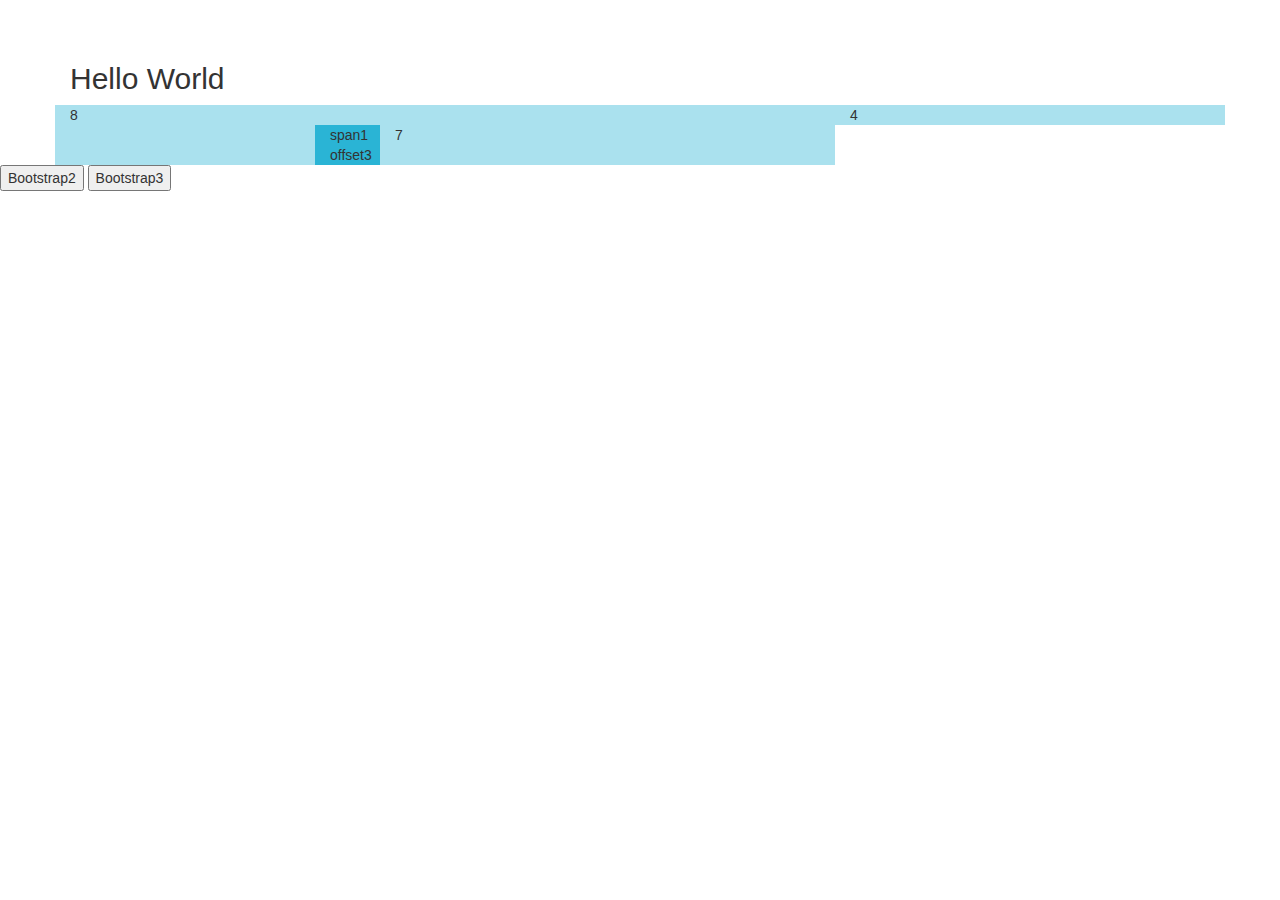
<file: index.html>
<!DOCTYPE html>
<html>
<head lang="en">
    <meta charset="UTF-8">
    <title>My Website</title>
    <script src="./js/jquery-2.1.1.js"></script>
    <link rel="stylesheet" href="css/bootstrap.css"/>
    <!--<link rel="stylesheet" href="css/bootstrap2.css"/>-->
    <link rel="stylesheet" href="css/custom.css"/>
</head>

<body>
    <div class="container">
        <h2>Hello World</h2>
        <div class="row">
             <div class="col-md-8">8
                <div class="row">
                    <div class="col-md-1 col-md-offset-4 dark">span1 offset3</div>
                    <div class="col-md-7">7</div>
                </div>
             </div>
             <div class="col-md-4">4</div>
        </div>
    </div>
    <div class="contain">
        <button data-css="css/bootstrap2.css">Bootstrap2</button>
        <button data-css="css/bootstrap.css">Bootstrap3</button>
    </div>
    <!--Typically load the script at the end of body -->
    <script src="./js/my_website.js"></script>
</body>
</html>
</file>
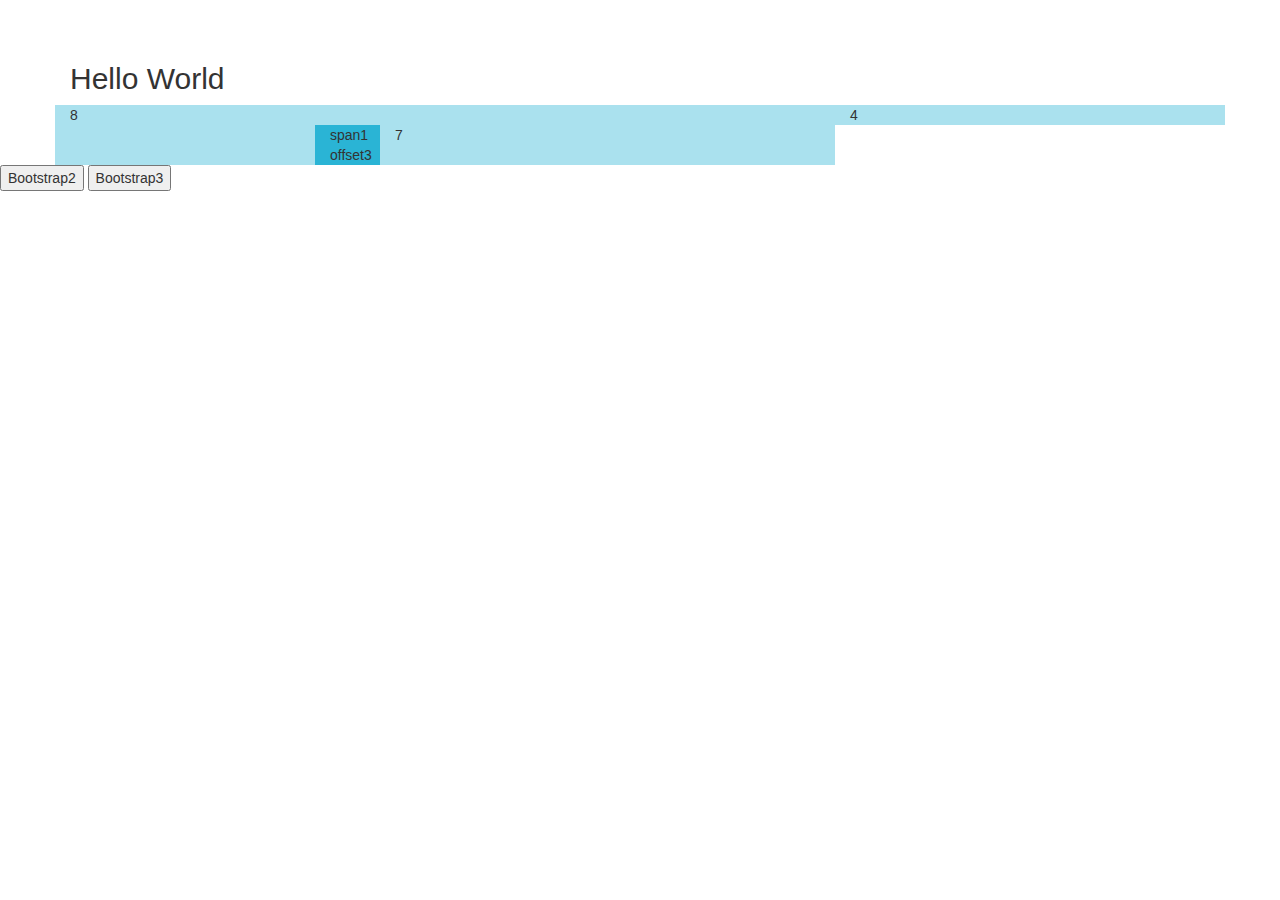
<file: bootstrap.html>
<!DOCTYPE html>
<html>
<head lang="en">
    <meta charset="UTF-8">
    <title>Columns of bootstrap 2 vs 3 demo</title>
    <script src="./js/jquery-2.1.1.js"></script>
    <link rel="stylesheet" href="css/bootstrap.css"/>
    <!--<link rel="stylesheet" href="css/bootstrap2.css"/>-->
    <link rel="stylesheet" href="css/custom.css"/>
</head>

<body>
    <div class="container">
        <h2>Hello World</h2>
        <div class="row">
             <div class="col-md-8">8
                <div class="row">
                    <div class="col-md-1 col-md-offset-4 dark">span1 offset3</div>
                    <div class="col-md-7">7</div>
                </div>
             </div>
             <div class="col-md-4">4</div>
        </div>
    </div>
    <div class="contain">
        <button data-css="css/bootstrap2.css">Bootstrap2</button>
        <button data-css="css/bootstrap.css">Bootstrap3</button>
    </div>
    <!--Typically load the script at the end of body -->
    <script src="./js/change_bootstrap.js"></script>
</body>
</html>
</file>
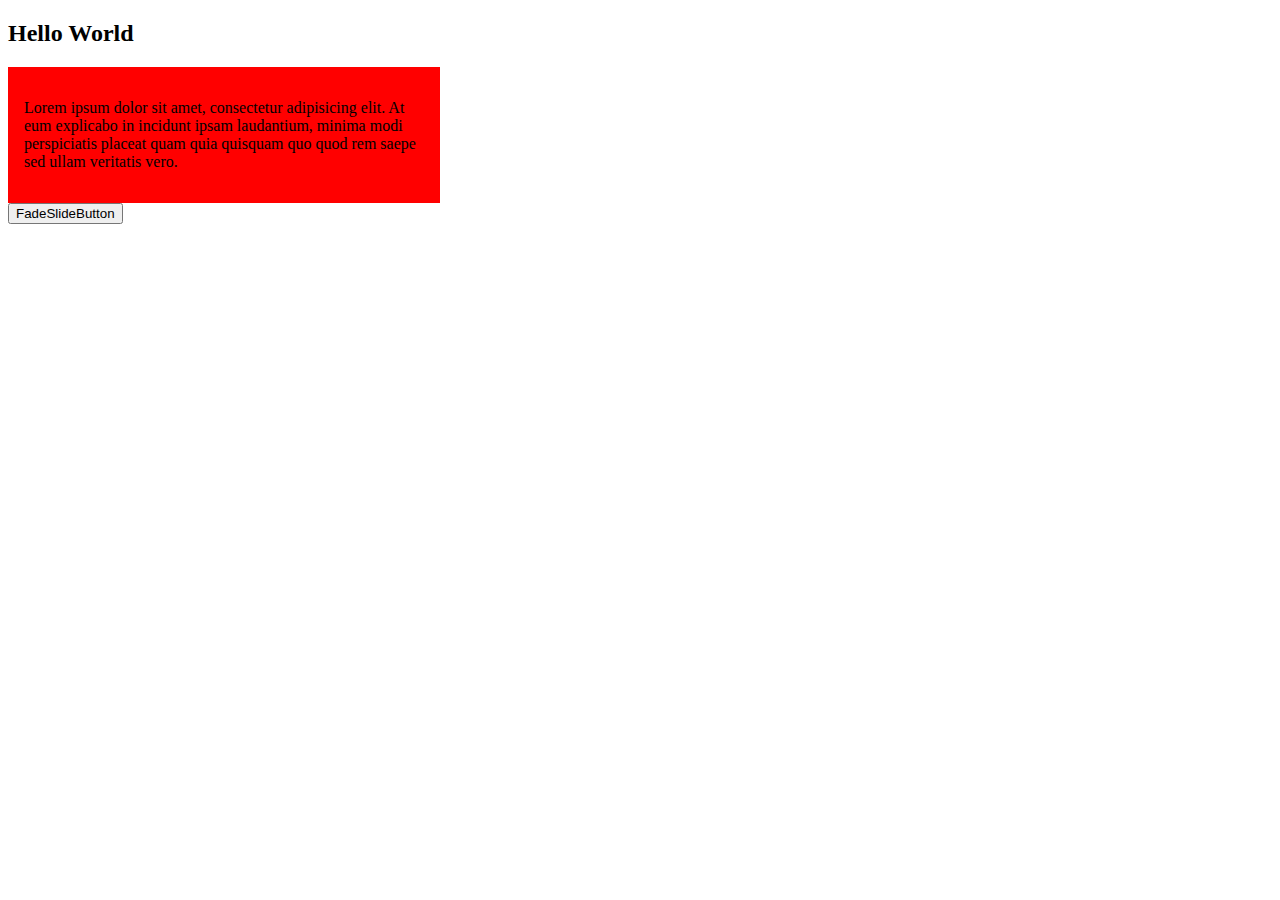
<file: lesson10.html>
<!DOCTYPE html>
<html>
<head lang="en">
    <meta charset="UTF-8">
    <title>My Website</title>
    <style>
        .box{
            width: 400px;
            background: red;
            position: relative;
            overflow: hidden;
            padding: 1em;
        }
    </style>
    <script src="./js/jquery-2.1.1.js"></script>
</head>

<body>
    <div class="container">
        <h2>Hello World</h2>

        <div class="box">
            <p>Lorem ipsum dolor sit amet, consectetur adipisicing elit. At eum
                explicabo in incidunt ipsam laudantium, minima modi
                perspiciatis placeat quam quia quisquam quo quod rem saepe sed
                ullam veritatis vero.</p>
        </div>
        <button>FadeSlideButton</button>
    </div>
    <!--Typically load the script at the end of body -->
    <script src="./js/lesson10.js"></script>
</body>
</html>
</file>
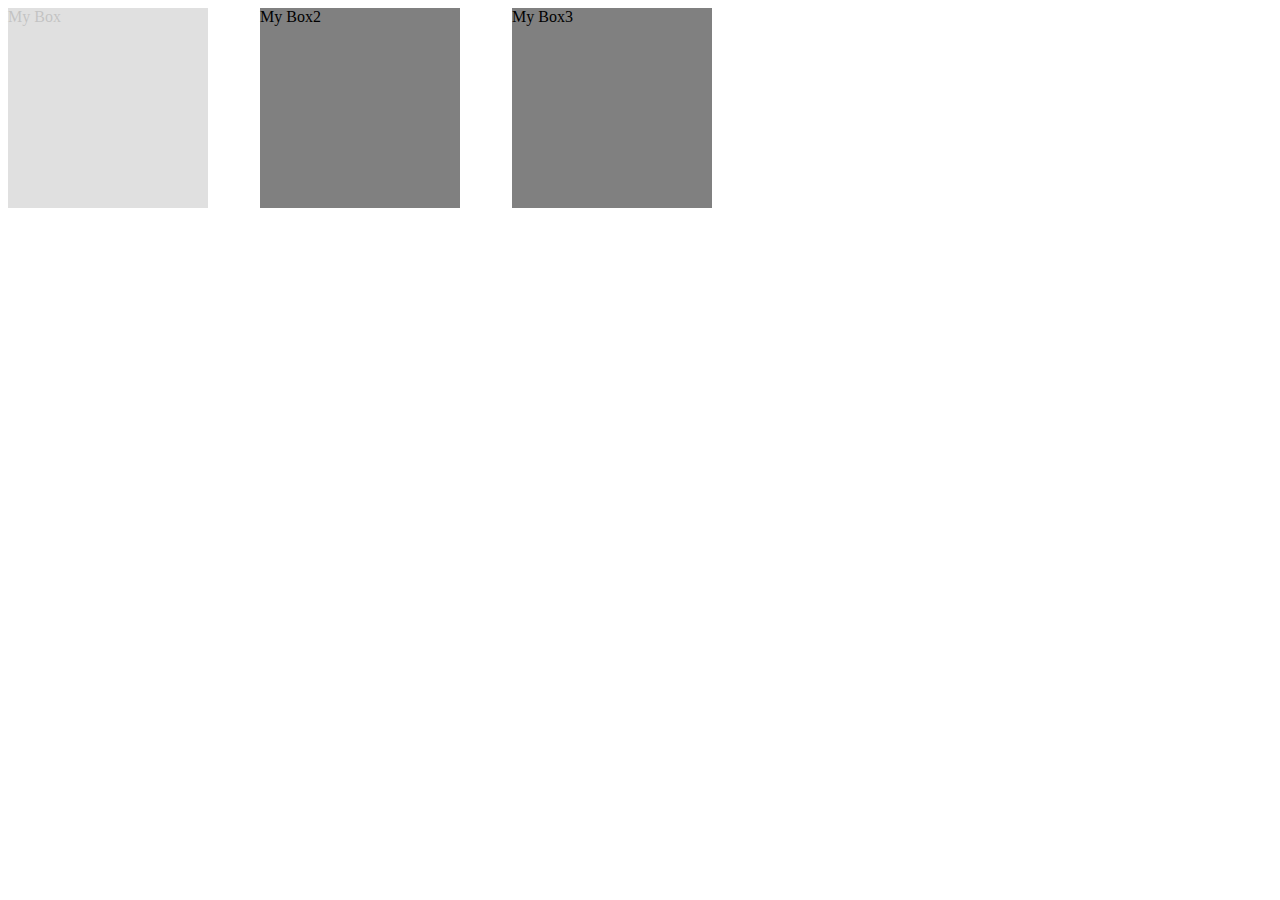
<file: lesson12.html>
<!doctype html>
<html>
<head>
    <title>Lesson 12</title>
    <style>
    .box {
        height: 200px;
        width: 200px; 
        background: grey;
        margin-right: 3em;
        display: inline-block;
    }
    </style>
</head>
<script src="http://code.jquery.com/jquery-2.1.1.js"></script>
<body>
<div class="box">My Box</div>
<div class="box">My Box2</div>
<div class="box">My Box3</div>

<script>
var myVar;
var setVal = function(){
    var deferred = $.Deferred();
    setTimeout(function(){
        myVar = 'my value';
        deferred.resolve();
        // if needed
        // deferred.reject(); 
        
    }, 2000);

    return deferred.promise();
}

//setVal().done(function(){
//setVal().fail(function(){
setVal().always(function(){
    console.log('all done '+ myVar);
});


// chaining
setVal().done(function(){
    console.log('done' + myVar);
}).fail(function(){
    console.log('done' + myVar);
});

setVal().then(
    function(){
        console.log('done' + myVar); // resolve
    },
    function(){
        console.log('done' + myVar); // fail
    }
);

$.searchTwitter = function(search){
//    var dfd = new $.Deferred();
//    $.ajax({
//        url: 'https://search.twitter.com/search.json',
//        data: {q: search},
//        dataType: 'jsonp',
//        success: dfd.resolve
//        error: dfd.reject
//    })   
//    return dfd.promise();
    
    //or just do this 
    return $.ajax({
        url: 'https://search.twitter.com/search.json',
        data: {q: search},
        dataType: 'jsonp'
    }).promise();
}

var outer = $.searchTwitter('cats');

outer.then(function(results){
    console.log(results);         // both of these will run, once done
});

outer.then(function(){
    console.log('something else');// both of these will run, once done
});

$('div.box').each(function(i){
    $(this).delay(1000* i++).fadeOut(1000);
    console.log('done'); // very quickly finshed
}).promise().done(function(){
    console.log('Done, promise tells me');
});
console.log('done2'); // very quickly finished 

function getTweets(search){
    return $.ajax({
        url: 'https://api.twitter.com/1.1/search/tweets.json',
        data: {q: search},
        dataType: 'jsonp'
    });
}

$.when(getTweets('dogs'), getTweets('cats')).done(function(results1, results2){
    console.log(result1);
    console.log(result2);
})
</script>
</body>
</html>
</file>
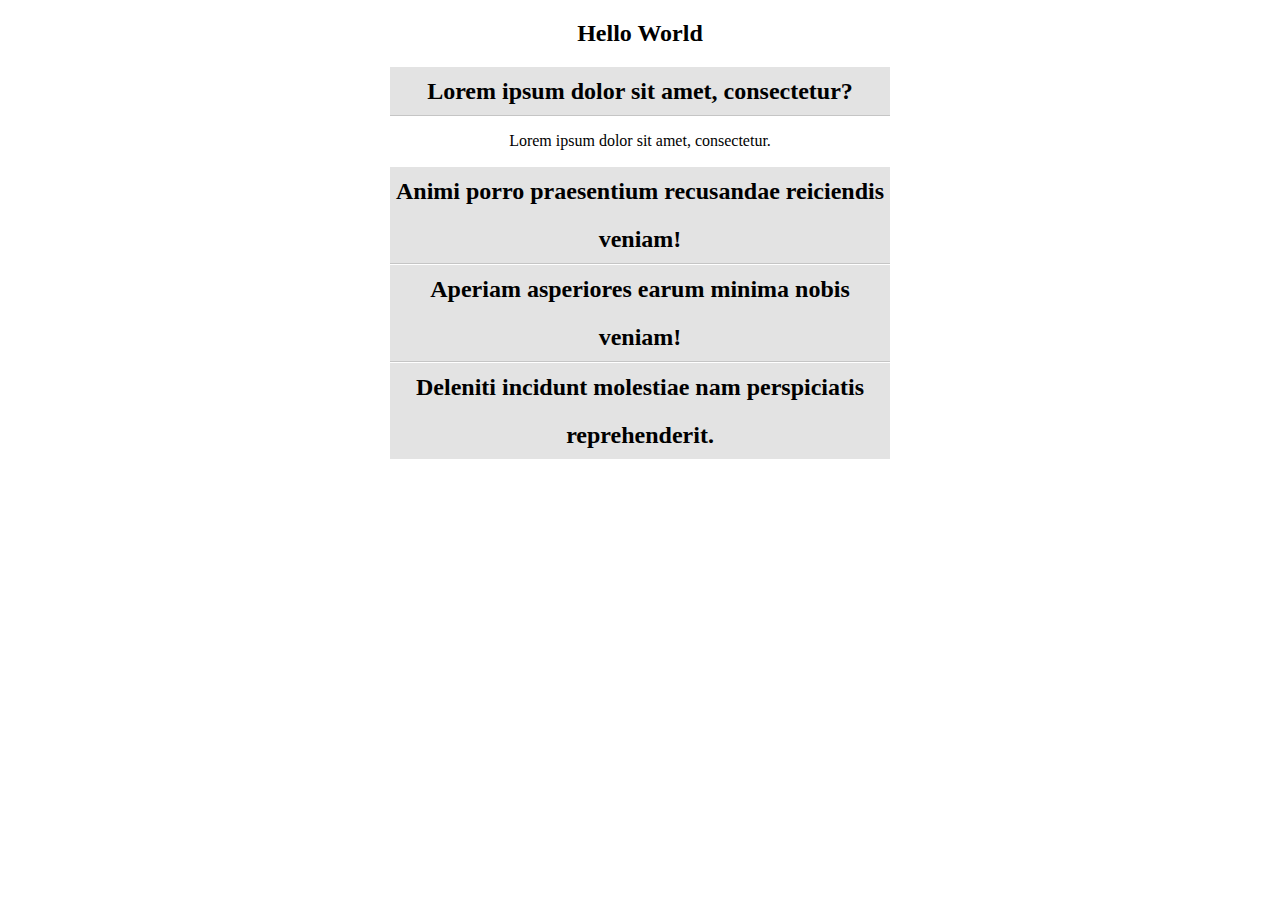
<file: lesson2.html>
<!DOCTYPE html>
<html>
<head lang="en">
    <meta charset="UTF-8">
    <title>My Website</title>
    <!--<script src="./js/jquery-2.1.1.js"></script>-->
    <script src="http://ajax.googleapis.com/ajax/libs/jquery/1.11.0/jquery.min.js"></script>
    <link rel="stylesheet" href="css/lesson2.css"/>
</head>

<body>
    <div class="container">
        <h2>Hello World</h2>
        <dl>
            <!--(dt+dd)*4>lorem6-->
            <dt>Lorem ipsum dolor sit amet, consectetur?</dt>
            <dd>Lorem ipsum dolor sit amet, consectetur.</dd>
            <dt>Animi porro praesentium recusandae reiciendis veniam!</dt>
            <dd>Ipsa ipsam quaerat rem sapiente vitae!</dd>
            <dt>Aperiam asperiores earum minima nobis veniam!</dt>
            <dd>Autem est nesciunt tenetur velit vero?</dd>
            <dt>Deleniti incidunt molestiae nam perspiciatis reprehenderit.</dt>
            <dd>Deleniti dignissimos eaque quo repellendus ullam?</dd>
        </dl>
    </div>
    <!--Typically load the script at the end of body -->
    <script src="./js/lesson2.js"></script>
</body>
</html>
</file>
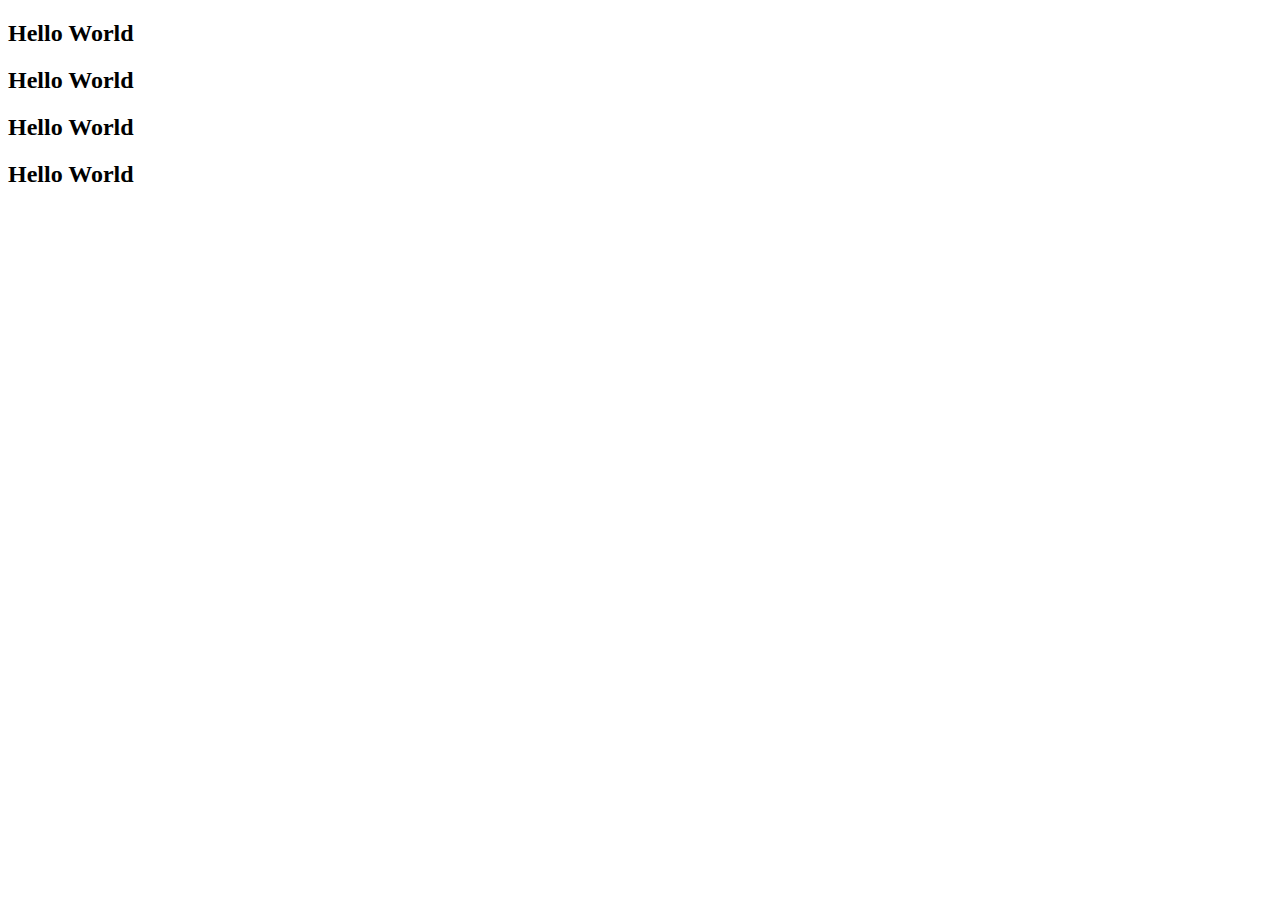
<file: lesson3.html>
<!DOCTYPE html>
<html>
<head lang="en">
    <meta charset="UTF-8">
    <title>My Website</title>
    <script src="./js/jquery-2.1.1.js"></script>
</head>

<body>
    <div class="container">
        <h2>Hello World</h2>
        <h2>Hello World</h2>
        <h2>Hello World</h2>
        <h2>Hello World</h2>

    </div>
    <!--Typically load the script at the end of body -->
    <script src="./js/lesson3.js"></script>
</body>
</html>
</file>
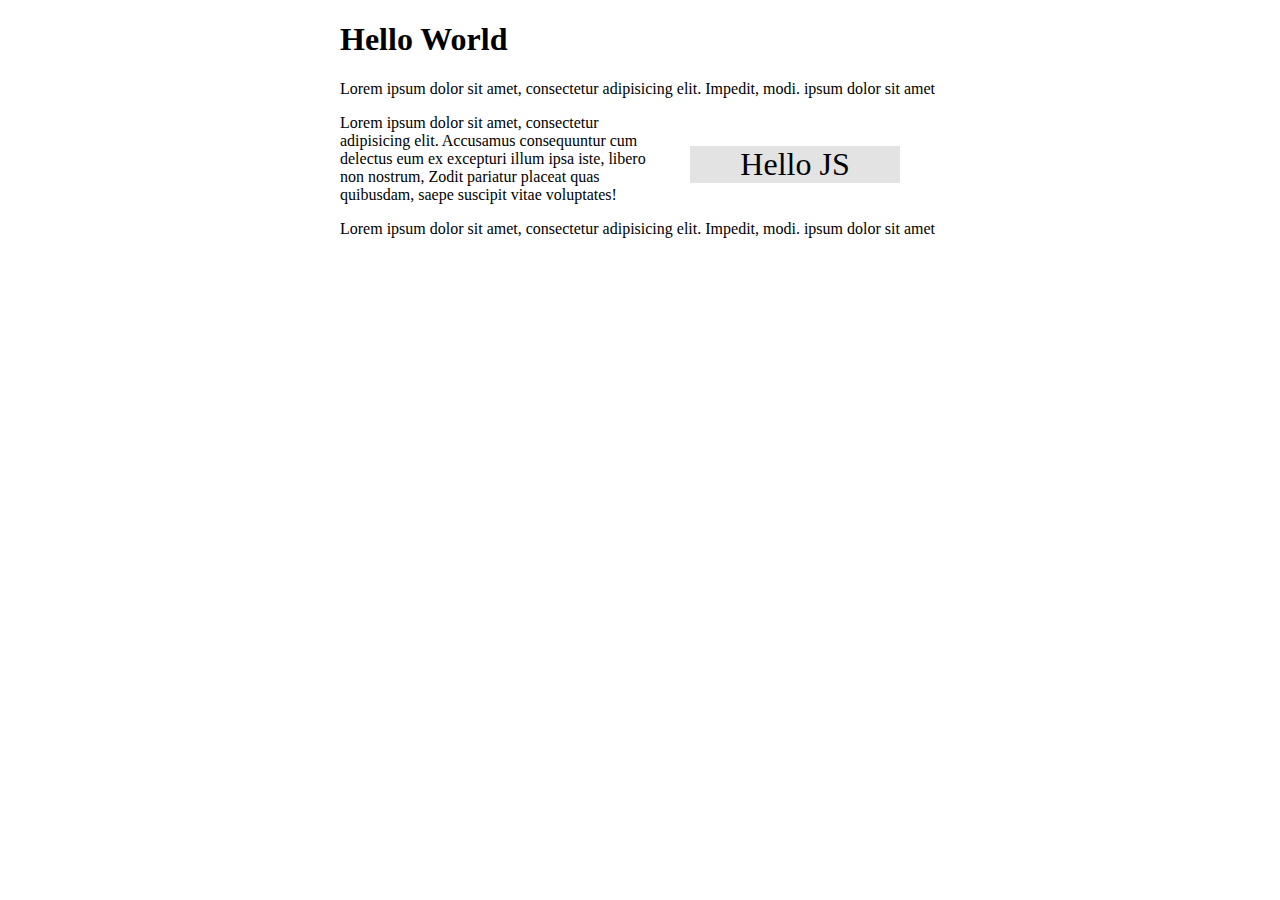
<file: lesson4.html>
<!DOCTYPE html>
<html>
<head lang="en">
    <meta charset="UTF-8">
    <title>My Website</title>
    <script src="./js/jquery-2.1.1.js"></script>
    <style>
    article{
        width: 600px;
        margin: auto;
    }
    blockquote.co {
        float: right;
        background: #e3e3e3;
        font-size: 2em;
        width: 35%;
        text-align: center;
    }
    </style>
</head>

<body>
    <div class="container">
        <article>
            <h1>Hello World</h1>
            <p>
                Lorem ipsum dolor sit amet, consectetur adipisicing elit.
                Impedit, modi. ipsum dolor sit amet
            </p>
            <p>
                Lorem ipsum dolor sit amet, consectetur adipisicing elit.
                Accusamus consequuntur cum delectus eum ex excepturi illum ipsa
                <span class="co">
                iste, libero non nostrum,
                </span>
                Zodit pariatur placeat quas quibusdam,
                saepe suscipit vitae voluptates!
            </p>
            <p>
                Lorem ipsum dolor sit amet, consectetur adipisicing elit.
                Impedit, modi. ipsum dolor sit amet
            </p>
        </article>
    </div>
    <!--Typically load the script at the end of body -->
    <script src="./js/lesson4.js"></script>
</body>
</html>
</file>
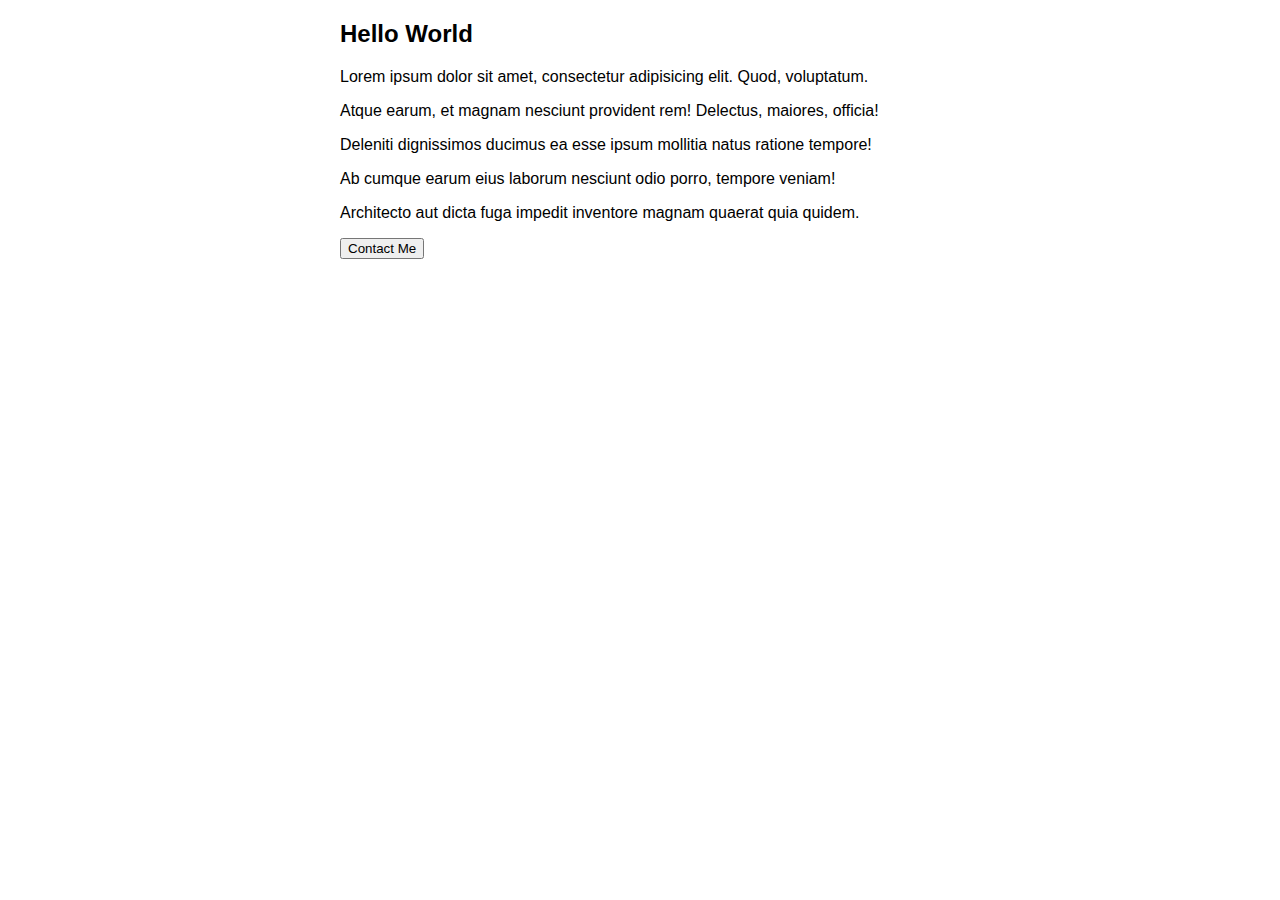
<file: lesson5.html>
<!DOCTYPE html>
<html>
<head lang="en">
    <meta charset="UTF-8">
    <title>My Website</title>
    <script src="./js/jquery-2.1.1.js"></script>
    <link rel="stylesheet" href="css/lesson5.css"/>
</head>

<body>
<article>
    <h2>Hello World</h2>

    <p>Lorem ipsum dolor sit amet, consectetur adipisicing elit. Quod,
        voluptatum.</p>

    <p>Atque earum, et magnam nesciunt provident rem! Delectus, maiores,
        officia!</p>

    <p>Deleniti dignissimos ducimus ea esse ipsum mollitia natus ratione
        tempore!</p>

    <p>Ab cumque earum eius laborum nesciunt odio porro, tempore
        veniam!</p>

    <p>Architecto aut dicta fuga impedit inventore magnam quaerat quia
        quidem.</p>
</article>

<div id="contact">
    <h2>Contact Me</h2>
    <form action="#">
        <ul>
            <li>
                <label for="name">Name: </label>
                <input type="name" id="name"/>
            </li>
            <li>
                <label for="email">Email: </label>
                <input type="email" id="email"/>
            </li>
            <li>
                <label for="content">Content</label>
                <textarea> Nothing </textarea>
            </li>
            <li>
                <input type="submit" value="Submit"/>
            </li>
        </ul>
    </form>
</div>
<!--Typically load the script at the end of body -->
<script src="./js/lesson5.js"></script>
</body>
</html>
</file>
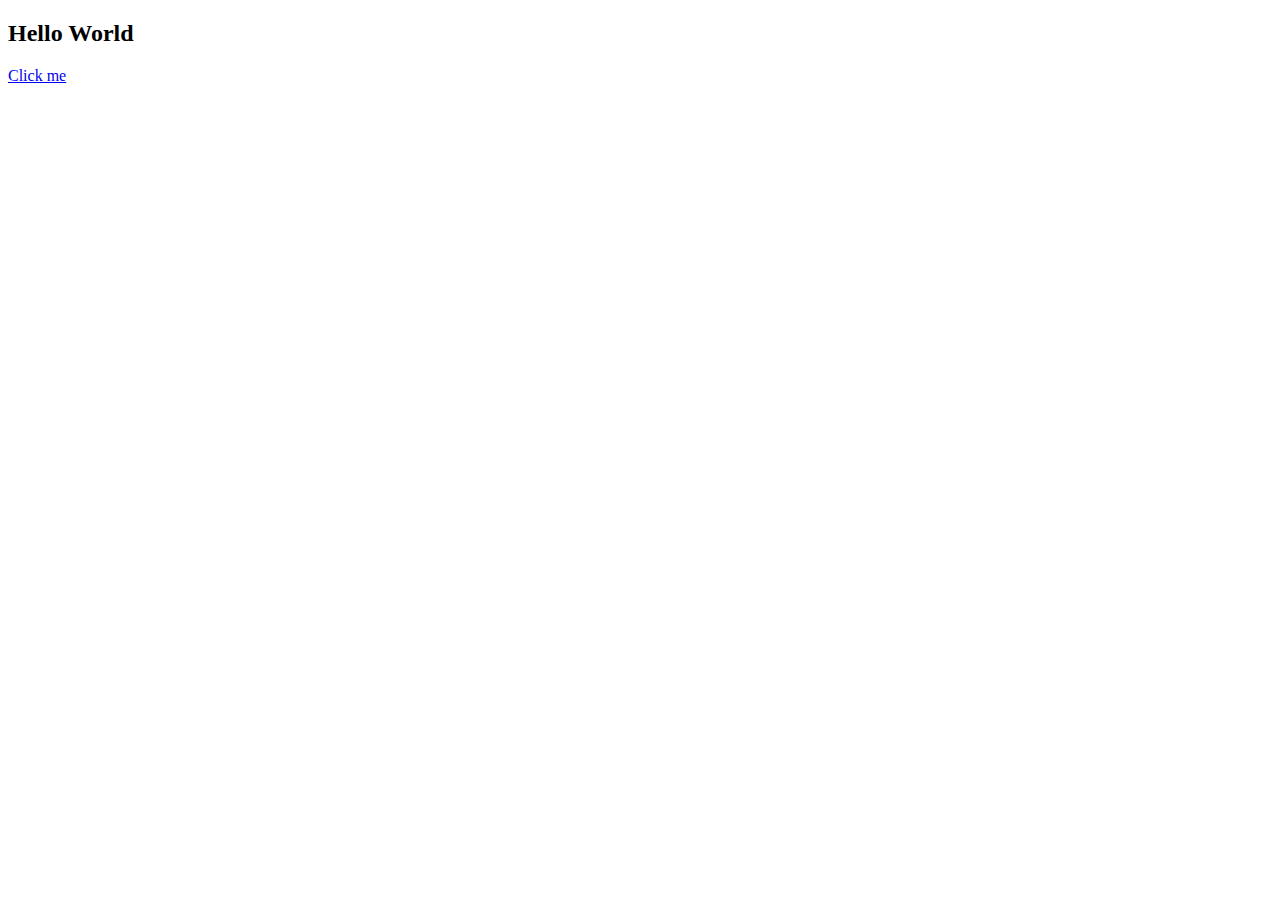
<file: lesson6.html>
<!DOCTYPE html>
<html>
<head lang="en">
    <meta charset="UTF-8">
    <title>My Website</title>
    <script src="./js/jquery-2.1.1.js"></script>
</head>

<body>
    <div class="container">
        <h2>Hello World</h2>
        <a href="http://ldong.org">Click me</a>


    </div>
    <!--Typically load the script at the end of body -->
    <script src="./js/lesson6.js"></script>
</body>
</html>
</file>
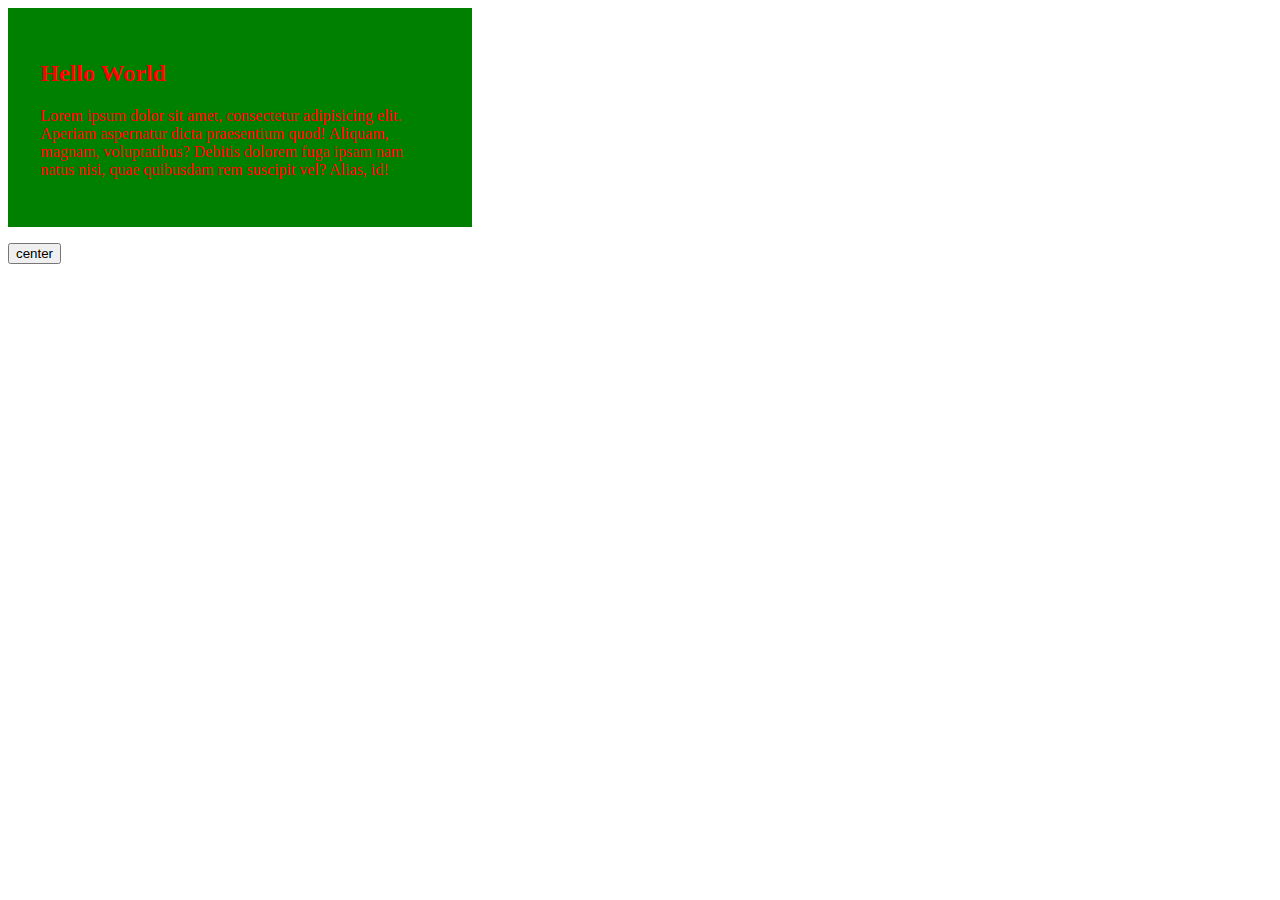
<file: lesson9.html>
<!DOCTYPE html>
<html>
<head lang="en">
    <meta charset="UTF-8">
    <title>My Website</title>
    <script src="./js/jquery-2.1.1.js"></script>
    <style>
        .box {
           width: 400px;
           color: red;
           background-color: green;
           padding: 2em;
           position: relative;
           -webkit-transition: border-radius 1s;
           -moz-transition: border-radius 1s;
           -o-transition: border-radius 1s;
           -ms-transition: border-radius 1s;
           transition: border-radius 1s;
        }
        .rounded{ border-radius: 50px; }
    </style>
</head>

<body>
    <div class="container">
        <div class="box">
            <h2>Hello World</h2>

            <p>Lorem ipsum dolor sit amet, consectetur adipisicing elit.
                Aperiam aspernatur dicta praesentium quod! Aliquam, magnam,
                voluptatibus? Debitis dolorem fuga ipsam nam natus nisi, quae
                quibusdam rem suscipit vel? Alias, id!</p>
        </div>

        <p>
            <button>center</button>
        </p>
    </div>
    <!--Typically load the script at the end of body -->
    <script src="./js/lesson9.js"></script>
</body>
</html>
</file>
<file: css/custom.css>
/***********************************************************************************************/
/* General */
/***********************************************************************************************/
body {
  margin-top: 3em;
}
/***********************************************************************************************/
/* Custom */
/***********************************************************************************************/
.custom-cols {
  background-color: #ffe5e0;
  display: block;
  height: 200px;
}
[class*="span"] {
  background-color: #AAE1EE;
}

[class*="col-md"]{
    background-color: #AAE1EE;
}

.dark {
  background-color: #2ab4d5;
}
</file>
<file: css/lesson2.css>
body {
    width:500px;
    margin:auto;
    text-align:center;
}

dl {

}

dd {
    margin: 0;
    padding: 1em 0;
}

dt {
    curosr: pointer;
    font-weight: bold;
    font-size: 1.5em;
    line-height: 2em;
    background: #e3e3e3;
    border-bottom: 1px solid #c5c5c5;
    border-top: 1px solid white;
}

dt:first-child { border-top:none; }
dt:nth-last-child(2) {border-bottom: none; }
</file>
<file: css/lesson5.css>
body {
    width: 600px;
    margin: auto;
    font-family: sans-serif;
}

#contact {
    background: #e3e3e3;
    padding: 1em 2em;
    position: relative;
}

.js #contact {
    position: absolute;
    top: 0;
    width: inherit;
    display: none;  /* either none for not showing
                        or block for show at top */
}

#contact h2 { margin-top: 0; }

#contact ul { padding: 0; }

#contact li {
    list-style: none;
    margin-bottom: 1em;
}

/* Close button on form */
.close {
    position: absolute;
    right: 10px;
    top: 10px;
    font-weight: bold;
    font-family: sans-serif;
    cursor: pointer;
}

/* Form inputs */
input, textarea { width: 100%; line-height: 2em;}
input[type=submit] { width: auto;  }
label { display: block; text-align: left; }
</file>
